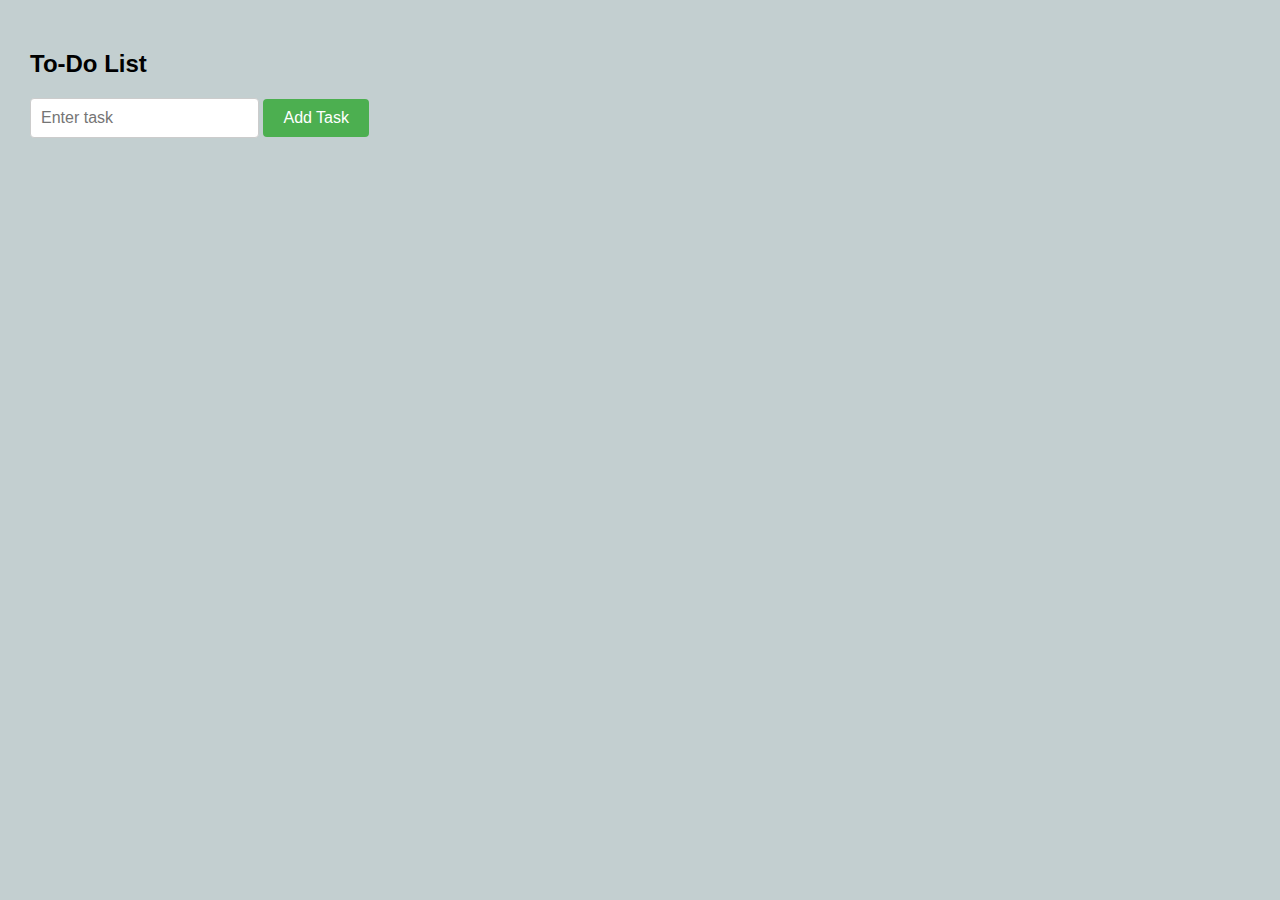
<file: Task1/index.html>
<!DOCTYPE html>
<link rel="stylesheet" href="style.css">
<html>
<body>

<h2>To-Do List</h2>

<input id="taskInput" placeholder="Enter task">
<button onclick="addTask()">Add Task</button>

<ul id="taskList"></ul>

<script src="script.js"></script>

</body>
</html>
</file>
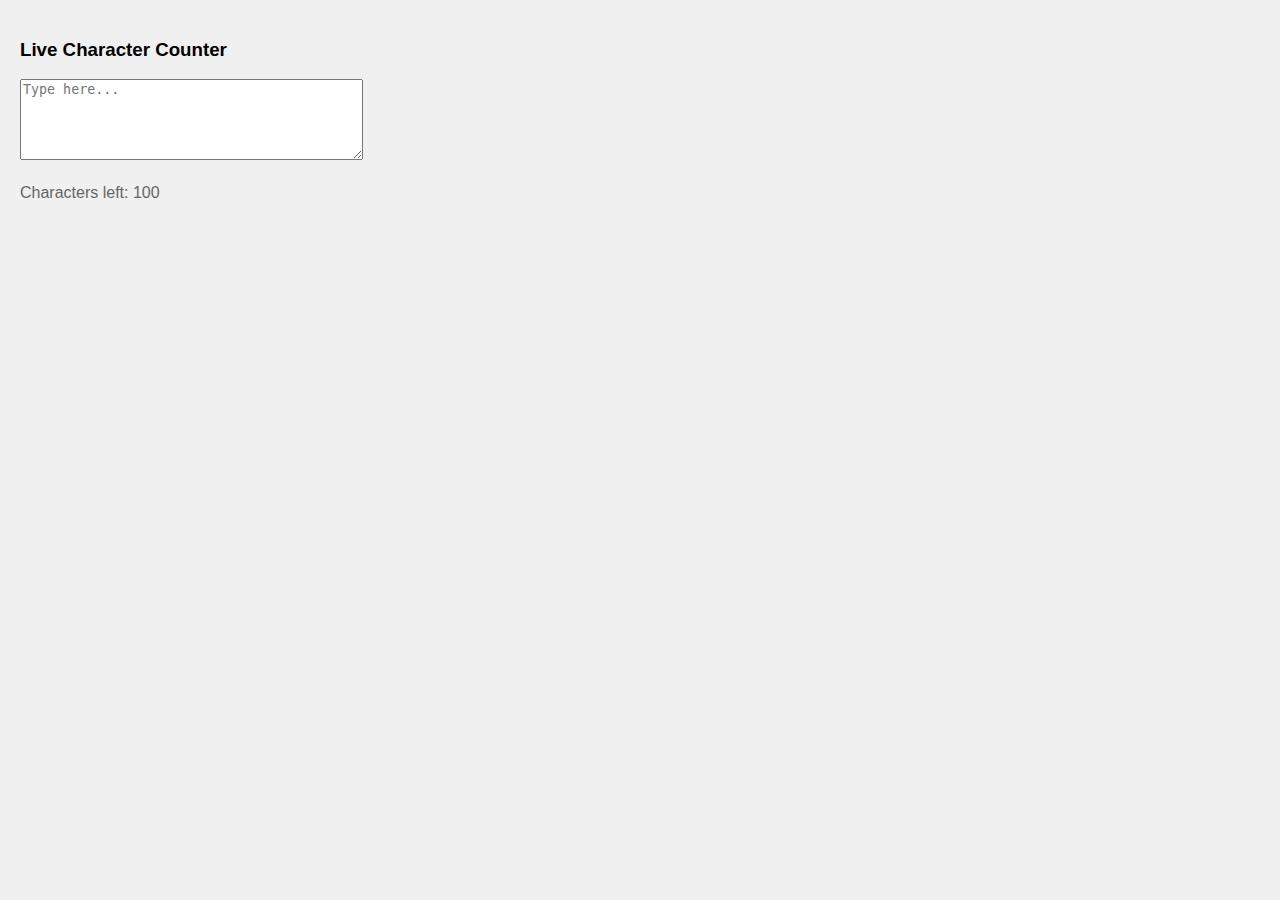
<file: Task2/index.html>
<!DOCTYPE html>
<link rel="stylesheet" href="style.css">
<html>
<body>
   

<h3>Live Character Counter</h3>

<textarea id="text" rows="5" cols="40" placeholder="Type here..."></textarea>
<p id="count">Characters left: 100</p>
<script src="script.js"></script>


</body>
</html>
</file>
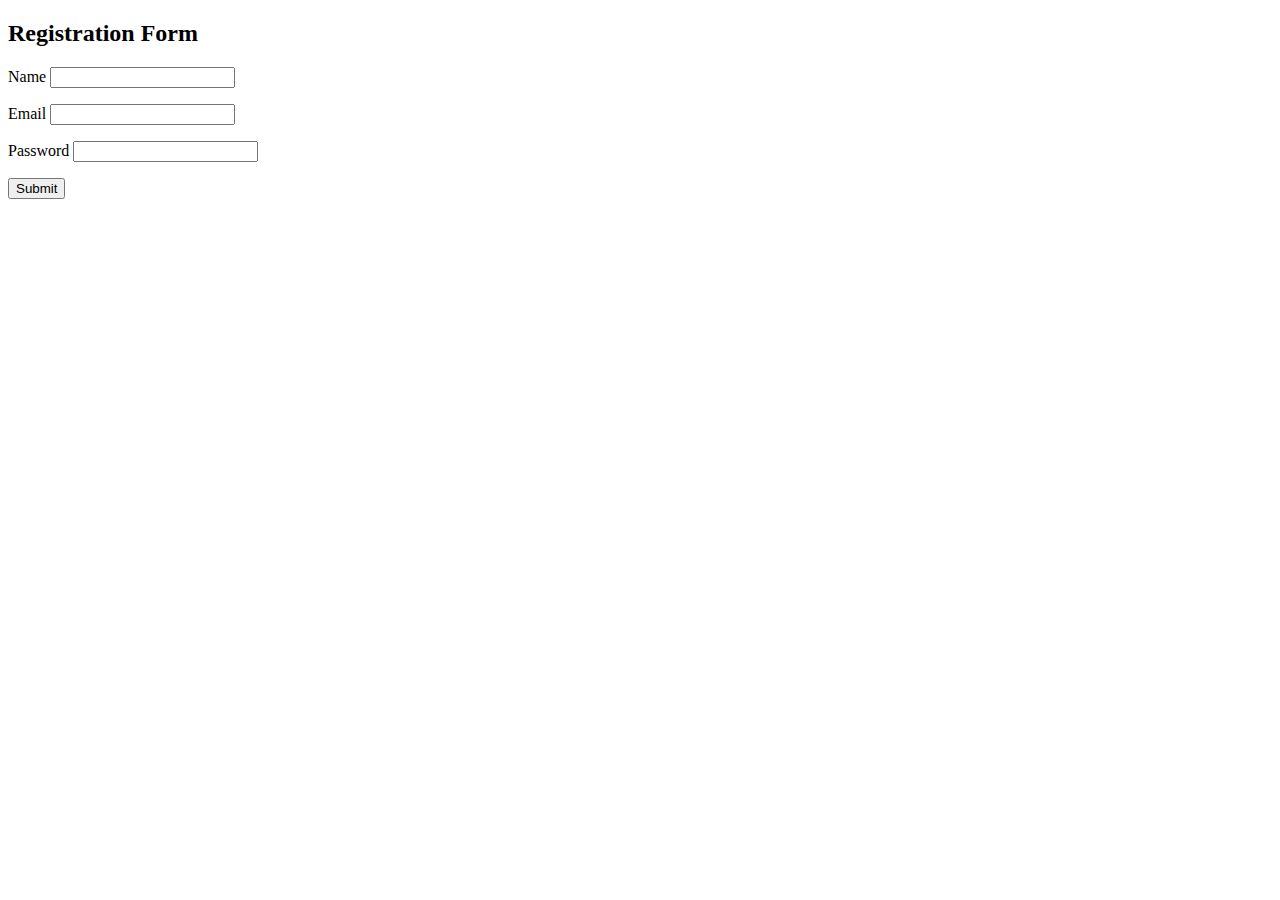
<file: Task4/index.html>
<!DOCTYPE html>
<html>
<head>
<style>

</style>
</head>
<body>

<h2>Registration Form</h2>

<label>Name</label>
<input id="name">
<p id="nameError" class="error"></p>

<label>Email</label>
<input id="email">
<p id="emailError" class="error"></p>

<label>Password</label>
<input id="password" type="password">
<p id="passError" class="error"></p>

<button id="submitBtn">Submit</button>

<script>

</script>

</body>
</html>
</file>
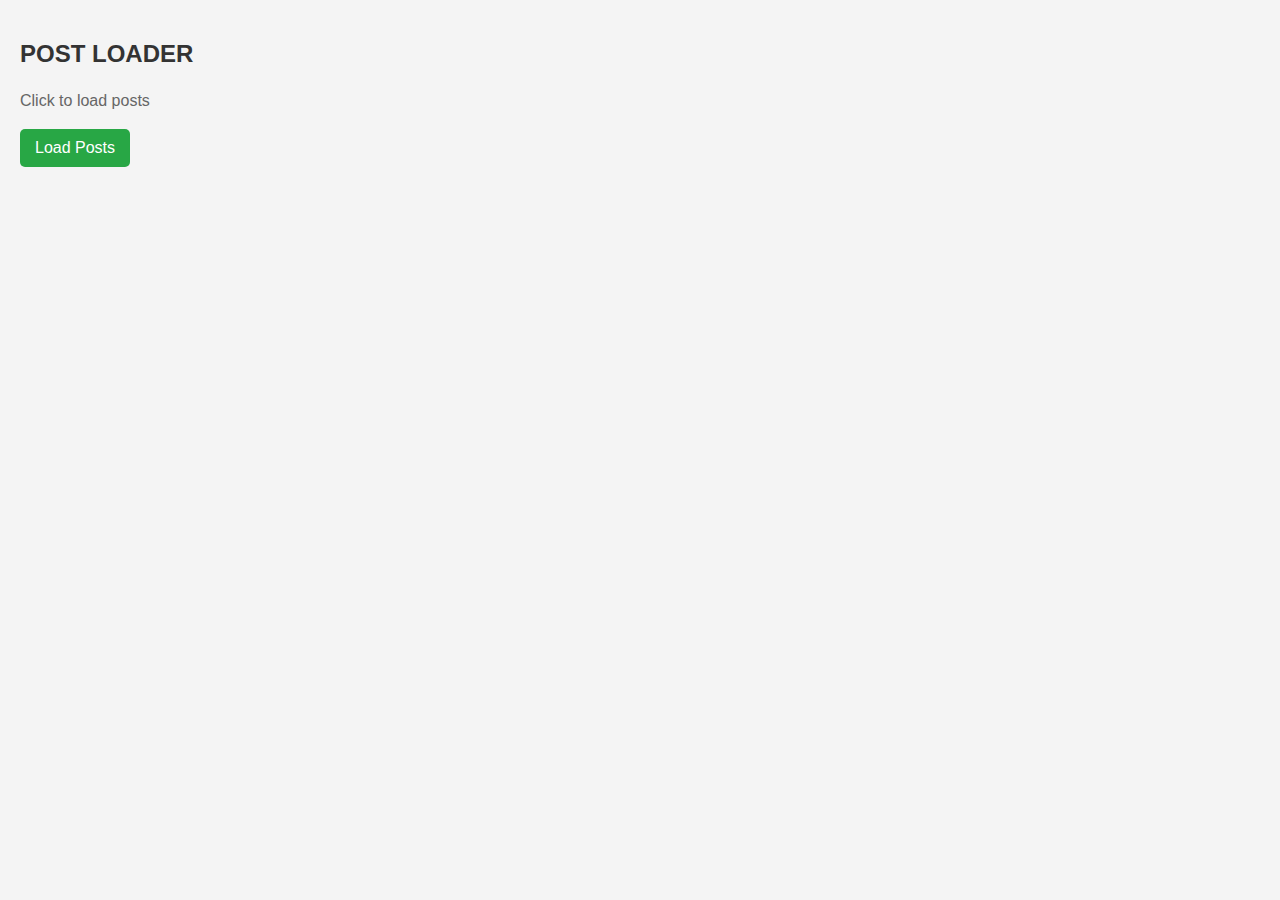
<file: Task5/index.html>
<!DOCTYPE html>
<html lang="en">
<head>
    <meta charset="UTF-8">
    <meta name="viewport" content="width=device-width, initial-scale=1.0">
    <link rel="stylesheet" href="style.css">
    
</head>
<body>

    <h2>POST LOADER</h2>
<p id="msg">Click to load posts</p>
<button onclick="loadPosts()">Load Posts</button>
<ul id="posts"></ul>

<script src="script.js"></script>

</body>
</html>
</file>
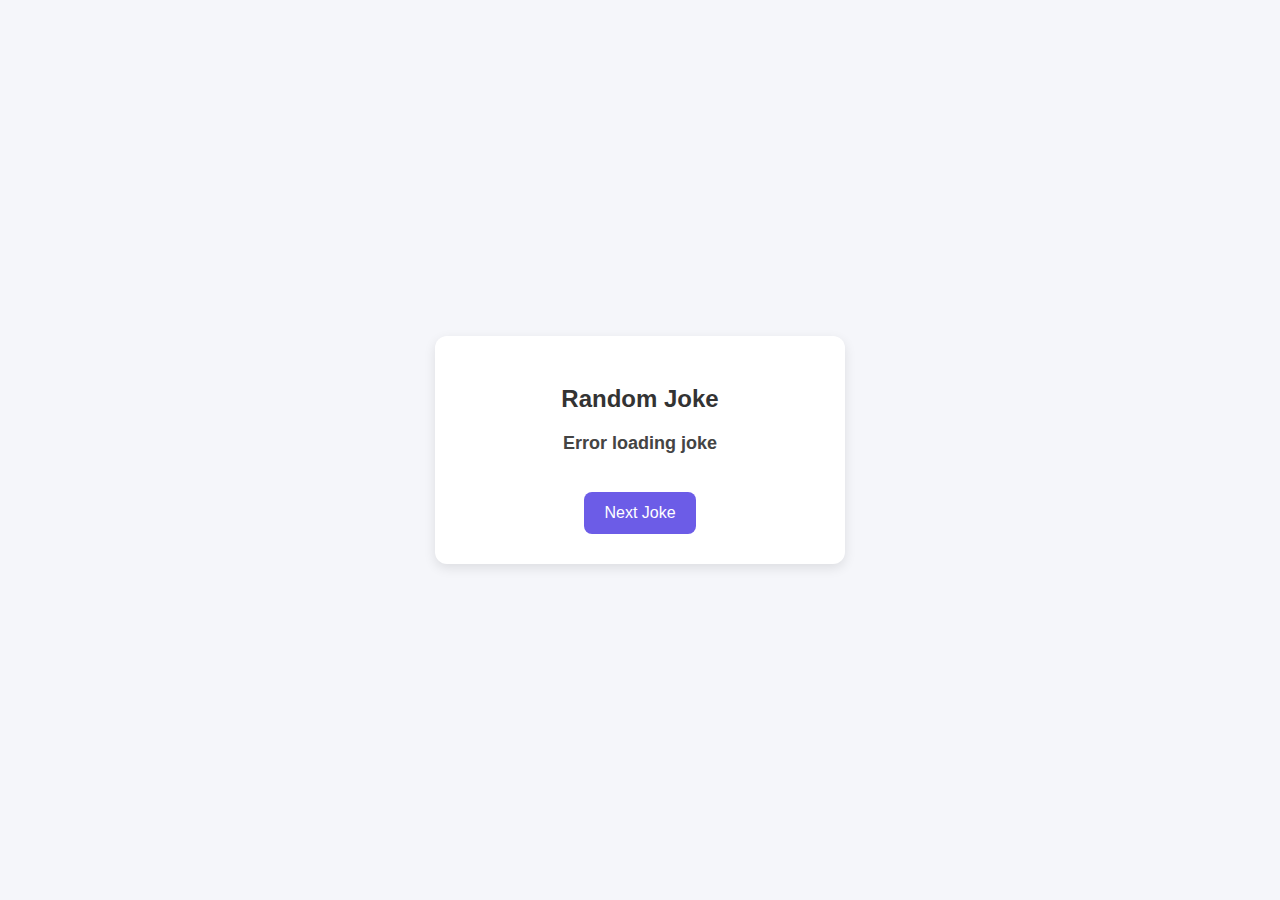
<file: Task6/index.html>
<!DOCTYPE html>
<html lang="en">
<head>
    <meta charset="UTF-8">
    <meta name="viewport" content="width=device-width, initial-scale=1.0">
    <link rel="stylesheet" href="style.css">
</head>
<body>
    <div>
        <h2>Random Joke</h2>
        <p id="setup"></p>
        <p id="punch"></p>
        <button id="btn">Next Joke</button>
      </div>
      
      <script src="script.js"></script>
</body>
</html>
</file>
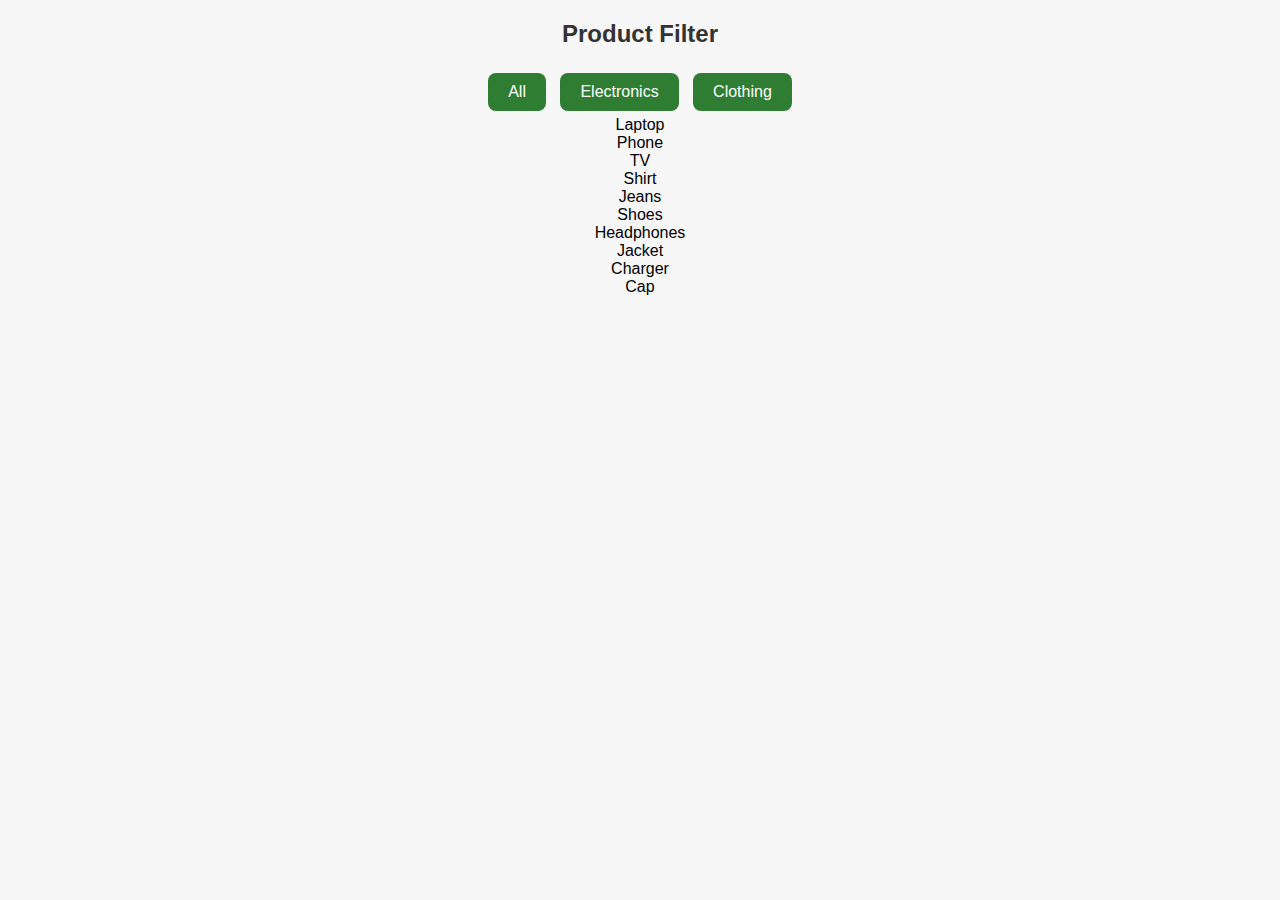
<file: Task7/index.html>
<!DOCTYPE html>
<html lang="en">
<head>
    <meta charset="UTF-8">
    <meta name="viewport" content="width=device-width, initial-scale=1.0">
    <link rel="stylesheet" href="style.css">
</head>
<body>
    <h2>Product Filter</h2>

    <button onclick="showAll()">All</button>
    <button onclick="showElectronics()">Electronics</button>
    <button onclick="showClothing()">Clothing</button>
    
    <ul id="list"></ul>
    
    <script src="script.js"></script>
     
</body>
</html>
</file>
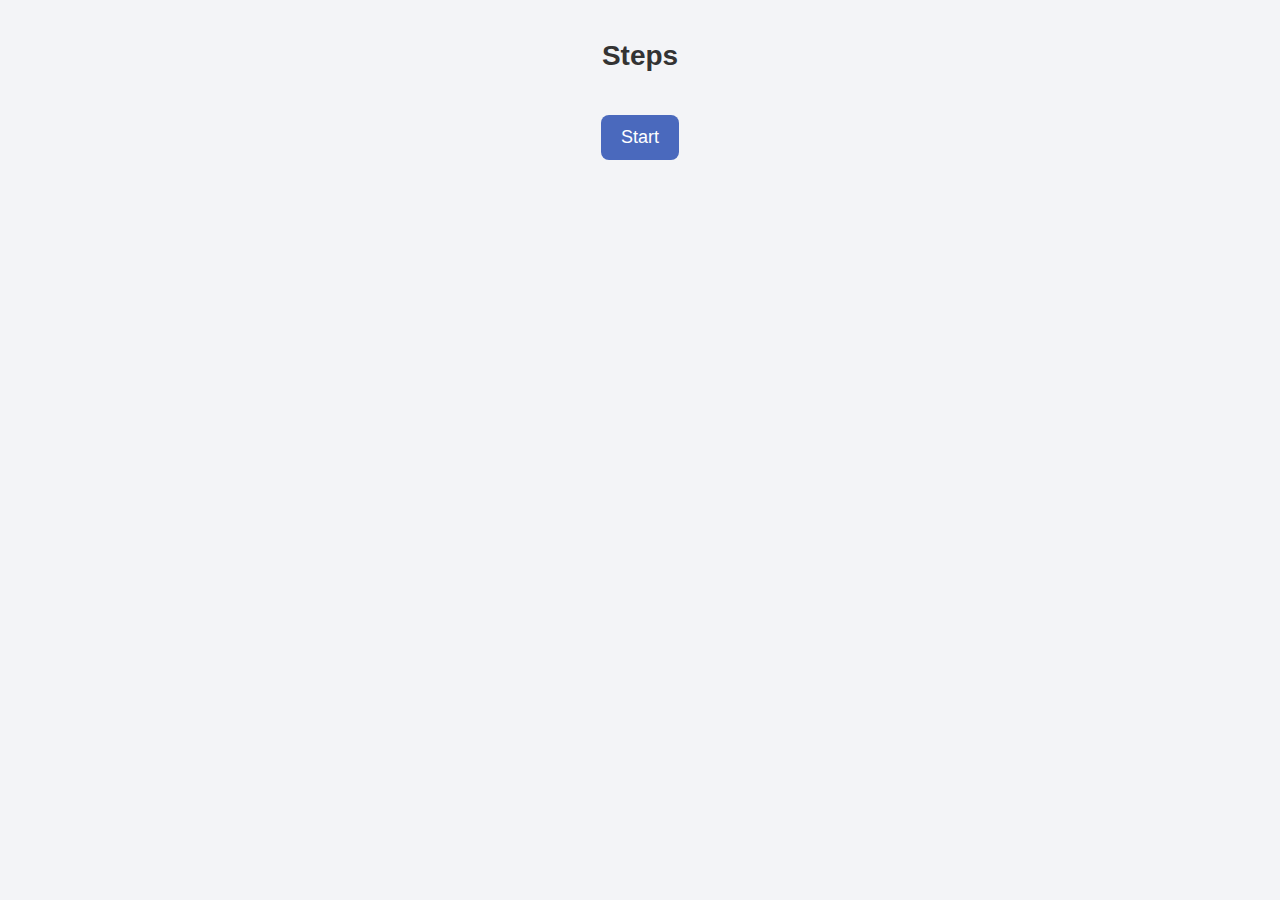
<file: Task8/index.html>
<!DOCTYPE html>
<html lang="en">
<head>
    <meta charset="UTF-8">
    <meta name="viewport" content="width=device-width, initial-scale=1.0">
    <link rel="stylesheet" href="style.css">
</head>
<body>
    <h2>Steps</h2>
    <ul id="steps"></ul>
    <button onclick="runSteps()">Start</button>
    
    <script src="script.js"></script>
      
</body>
</html>
</file>
<file: Task1/style.css>
body{
    font-family: 'Segoe UI', Tahoma, Geneva, Verdana, sans-serif;
    background-color: #c3cfd0;
    margin: 0;
    padding: 30px;
}


input{
    padding: 10px;
    border: 1px solid #ccc;
    border-radius: 4px;
    font-size: 16px;
}

button{
    background-color: #4CAF50;
    color: white;
    padding: 10px 20px;
    border: none;
    border-radius: 4px;
    cursor: pointer;
    font-size: 16px;
}

ul{
    list-style-type: none;
    padding: 0;
}

li{
    background-color: #e2e8e8;
    margin: 5px 0;
    padding: 10px;
    border-radius: 4px;
}
</file>
<file: Task2/style.css>
body {
    font-family: Arial, sans-serif;
    background-color: #f0f0f0;
    margin: 0;
    padding: 20px;
}
h1 {
    color: #333;
}
p {
    color: #666;
    line-height: 1.6;
}

button:hover {
    background-color: #295b2b;
}
</file>
<file: Task5/style.css>
body{
    font-family: Arial, sans-serif;
    background-color: #f4f4f4;
    margin: 0;
    padding: 20px;
}
h2{
    color: #333;
}

p{
    font-size: 16px;
    line-height: 1.6;
    color: #666;
}

button{
    background-color: #28a745;
    color: white;
    border: none;
    padding: 10px 15px;
    cursor: pointer;
    font-size: 16px;
    border-radius: 5px;
}

ul{
    list-style-type: disc;
    padding-left: 20px;
}
</file>
<file: Task6/style.css>
body {
    font-family: Arial, sans-serif;
    background: #f5f6fa;
    margin: 0;
    padding: 0;
    display: flex;
    justify-content: center;
    align-items: center;
    height: 100vh;
}

div {
    background: white;
    padding: 30px;
    width: 350px;
    text-align: center;
    border-radius: 12px;
    box-shadow: 0 4px 12px rgba(0,0,0,0.1);
}

h2 {
    margin-bottom: 20px;
    color: #333;
}

#setup {
    font-size: 18px;
    font-weight: bold;
    color: #444;
}

#punch {
    margin-top: 10px;
    font-size: 17px;
    color: #666;
}

button {
    margin-top: 20px;
    padding: 12px 20px;
    background: #6c5ce7;
    color: white;
    border: none;
    border-radius: 8px;
    cursor: pointer;
    font-size: 16px;
    transition: 0.3s;
}

button:hover {
    background: #4b4bd7;
}
</file>
<file: Task7/style.css>
body {
    font-family: Arial, sans-serif;
    background: #f7f7f7;
    margin: 0;
    padding: 0;
    text-align: center;
}
h2{
    color: #333;
    text-align: center;
    margin-bottom: 20px;

}

ul{
    list-style-type: none;
    padding: 0;
    max-width: 400px;
    margin: 0 auto;

}

button {
    padding: 10px 20px;
    margin: 5px;
    background: #2e7d32;
    color: white;
    border: none;
    border-radius: 8px;
    cursor: pointer;
    font-size: 16px;
}

button:hover{
    background-color: #255923;

}
button:active{
    background-color: #1e461a;

}
</file>
<file: Task8/style.css>
body {
    font-family: Arial, sans-serif;
    background: #f3f4f7;
    margin: 0;
    padding: 0;
    text-align: center;
}

h2 {
    margin-top: 40px;
    color: #333;
    font-size: 28px;
}

#steps {
    list-style: none;
    padding: 0;
    max-width: 300px;
    margin: 20px auto;
}

#steps li {
    background: white;
    margin: 12px 0;
    padding: 12px;
    border-radius: 8px;
    font-size: 18px;
    color: #444;
    box-shadow: 0 2px 6px rgba(0,0,0,0.1);
    transition: 0.3s ease;
}

#steps li:hover {
    transform: scale(1.03);
}

button {
    padding: 12px 20px;
    background: #4a69bd;
    color: white;
    border: none;
    border-radius: 8px;
    font-size: 18px;
    cursor: pointer;
    margin-top: 20px;
    transition: 0.3s ease;
}

button:hover {
    background: #1e3799;
}
</file>
